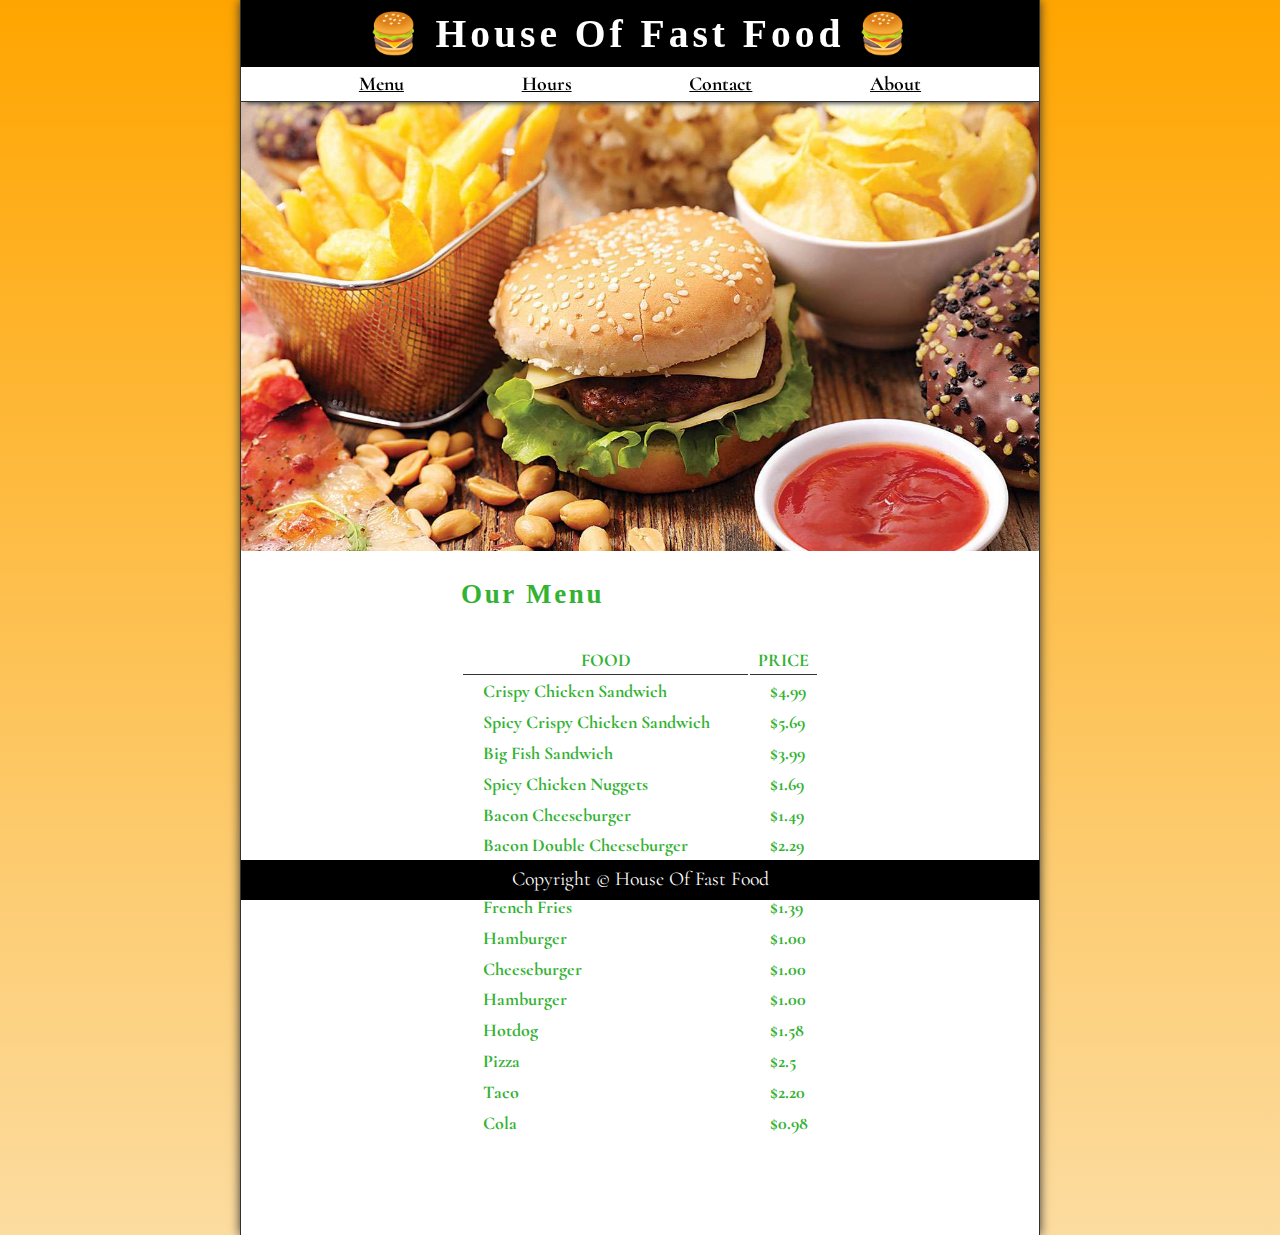
<file: index.html>
<!DOCTYPE html>
<html lang="en">

<head>
    <meta charset="UTF-8">
    <meta http-equiv="X-UA-Compatible" content="IE=edge">
    <meta name="viewport" content="width=device-width, initial-scale=1.0">
    <meta name="author" content="Kiana Kermani">
    <meta name="description" content="The Official website for The House Of Fast Food">
    <title>The House Of Fast Food</title>
    <link rel="stylesheet" href="style.css">
    <link rel="icon" href="burger.ico" type="image/x-icon">
</head>

<body>
    <header class="header">
        <h1 class="header-h1" id="top">House Of Fast Food</h1>
        <nav class="header-nav">
            <ul class="header-ul">
                <li>
                    <a href="#menu">Menu</a>
                </li>
                <li>
                    <a href="hours.html">Hours</a>
                </li>
                <li>
                    <a href="contact.html">Contact</a>
                </li>
                <li>
                    <a href="about.html">About</a>
                </li>
            </ul>
        </nav>
    </header>

    <section class="sec1">
        <h2>Welcome!</h2>
        <figure>
            <img src="ff1.jpg" alt="Fast Food" title="We Love Fast Food" width="1000" height="667">
            <figcaption class="offscreen">
                Best Fast Foods Ever!
            </figcaption>
        </figure>
    </section>

    <main class="main">
        <article id="menu" class="main-article">
            <h2>Our Menu</h2>
            <table>
                <thead>
                    <tr>
                        <th scope="col">FOOD</abbr></th>
                        <th scope="col">PRICE</th>
                    </tr>
                </thead>
                <tbody>
                    <tr>
                        <td>Crispy Chicken Sandwich</td>
                        <td>$4.99</td>
                    </tr>
                    <tr>
                        <td>Spicy Crispy Chicken Sandwich</td>
                        <td>$5.69</td>
                    </tr>
                    <tr>
                        <td>Big Fish Sandwich</td>
                        <td>$3.99</td>
                    </tr>
                    <tr>
                        <td>Spicy Chicken Nuggets</td>
                        <td>$1.69</td>
                    </tr>
                    <tr>
                        <td>Bacon Cheeseburger</td>
                        <td>$1.49</td>
                    </tr>
                    <tr>
                        <td>Bacon Double Cheeseburger</td>
                        <td>$2.29</td>
                    </tr>
                    <tr>
                        <td>Double Cheeseburger</td>
                        <td>$1.69</td>
                    </tr>
                    <tr>
                        <td>French Fries</td>
                        <td>$1.39</td>
                    </tr>
                    <tr>
                        <td>Hamburger</td>
                        <td>$1.00</td>
                    </tr>
                    <tr>
                        <td>Cheeseburger</td>
                        <td>$1.00</td>
                    </tr>
                    <tr>
                        <td>Hamburger</td>
                        <td>$1.00</td>
                    </tr>
                    <tr>
                        <td>Hotdog</td>
                        <td>$1.58</td>
                    </tr>
                    <tr>
                        <td>Pizza</td>
                        <td>$2.5</td>
                    </tr>
                    <tr>
                        <td>Taco</td>
                        <td>$2.20</td>
                    </tr>
                    <tr>
                        <td>Cola</td>
                        <td>$0.98</td>
                    </tr>
                </tbody>
            </table>
            <br>
        </article>
    </main>

    <footer class="footer">
        <p>
             <span class="nowrap">Copyright &copy;</span>
             <span class="nowrap">House Of Fast Food</span>
       </p>
    </footer>
</body>

</html>
</file>
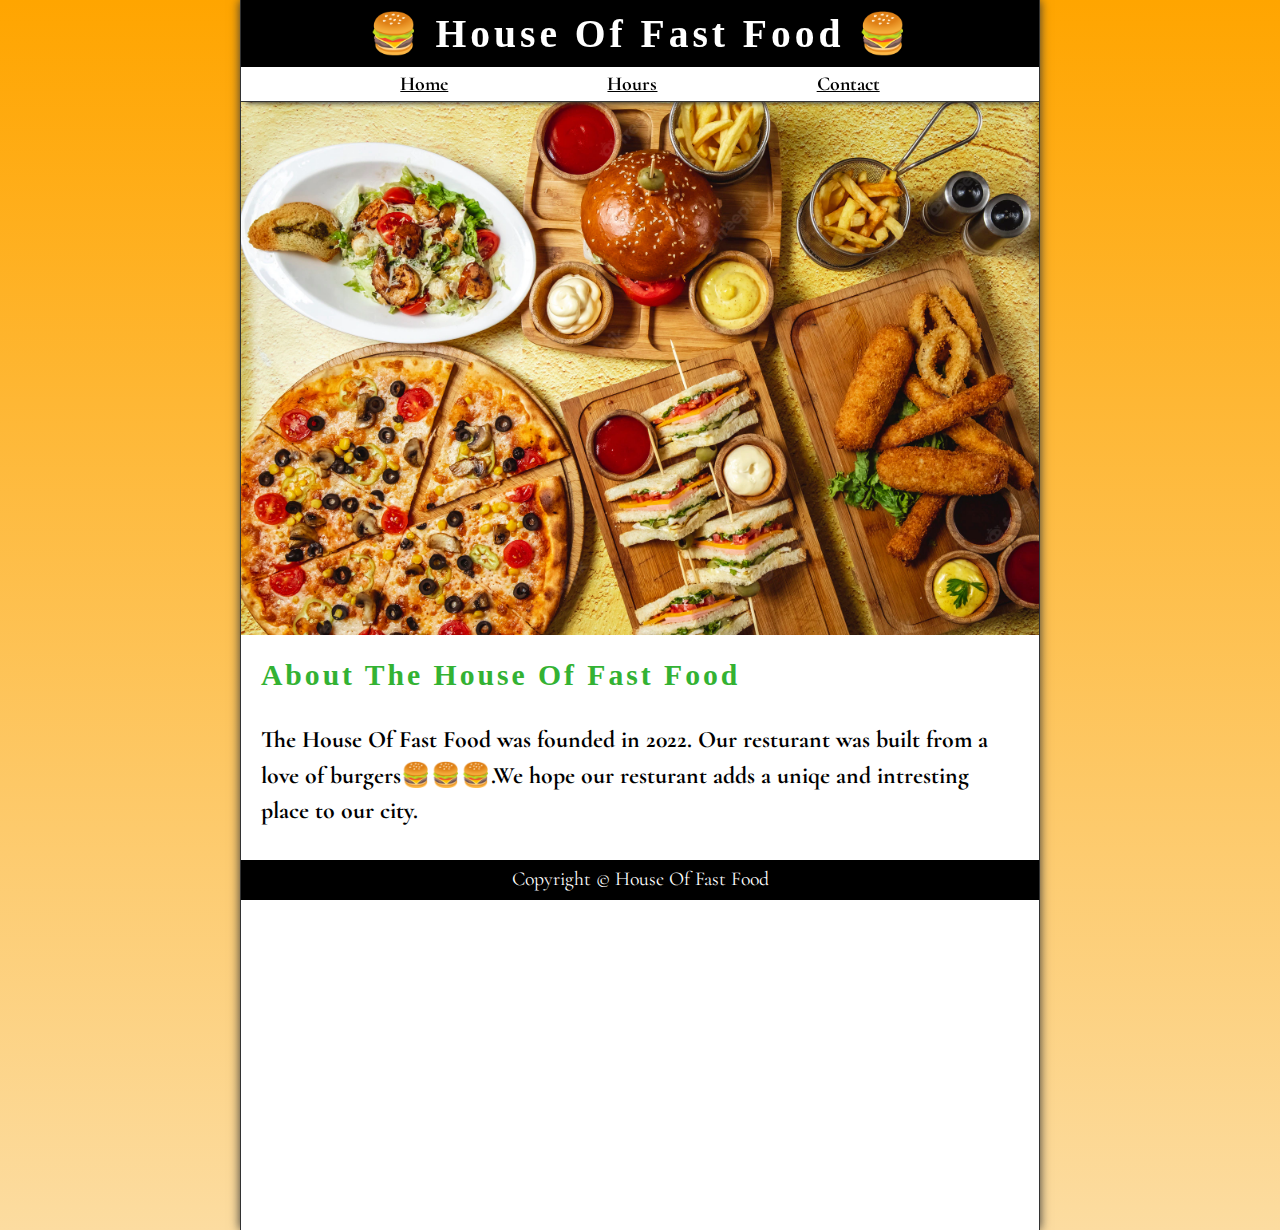
<file: about.html>
<!DOCTYPE html>
<html lang="en">
<head>
    <meta charset="UTF-8">
    <meta http-equiv="X-UA-Compatible" content="IE=edge">
    <meta name="viewport" content="width=device-width, initial-scale=1.0">
    <meta name="author" content="Kiana Kermani">
    <meta name="description" content="The Official website for The House Of Fast Food">
    <title>The House Of Fast Food</title>
    <link rel="stylesheet" href="style.css">
    <link rel="icon" href="burger.ico" type="image/x-icon">
</head>
<body>
    <header class="header">
        <h1 class="header-h1">House Of Fast Food</h1>
        <nav class="header-nav">
            <ul class="header-ul">
                <li>
                    <a href="index.html">Home</a>
                </li>  
                <li>
                    <a href="hours.html">Hours</a>
                </li>
                <li>
                    <a href="contact.html">Contact</a>
                </li>
            </ul>
        </nav>
    </header>

    <section class="sec1">
        <figure>
            <img src="ff2.webp" alt="Fast Food" title="Best Fast Food" width="1000" height="667">
            <figcaption class="offscreen">
                Try Our Delicious Fast Foods!
            </figcaption>
        </figure>
    </section>


    <main class="main">
        <article id="about" class="main-article about" >
            <h2>About The House Of Fast Food</h2>
            <p class="ab">
                The House Of Fast Food was founded in <time datetime="2022">2022</time>.
                Our resturant was built from a <strong>love of burgers</strong>🍔🍔🍔.We hope our resturant adds a uniqe and intresting place to our city.
            </p>

        </article>
    </main>

    <footer class="footer">
        <p>
             <span class="nowrap">Copyright &copy;</span>
             <span class="nowrap">House Of Fast Food</span>
       </p>
    </footer>
</body>
</html>
</file>
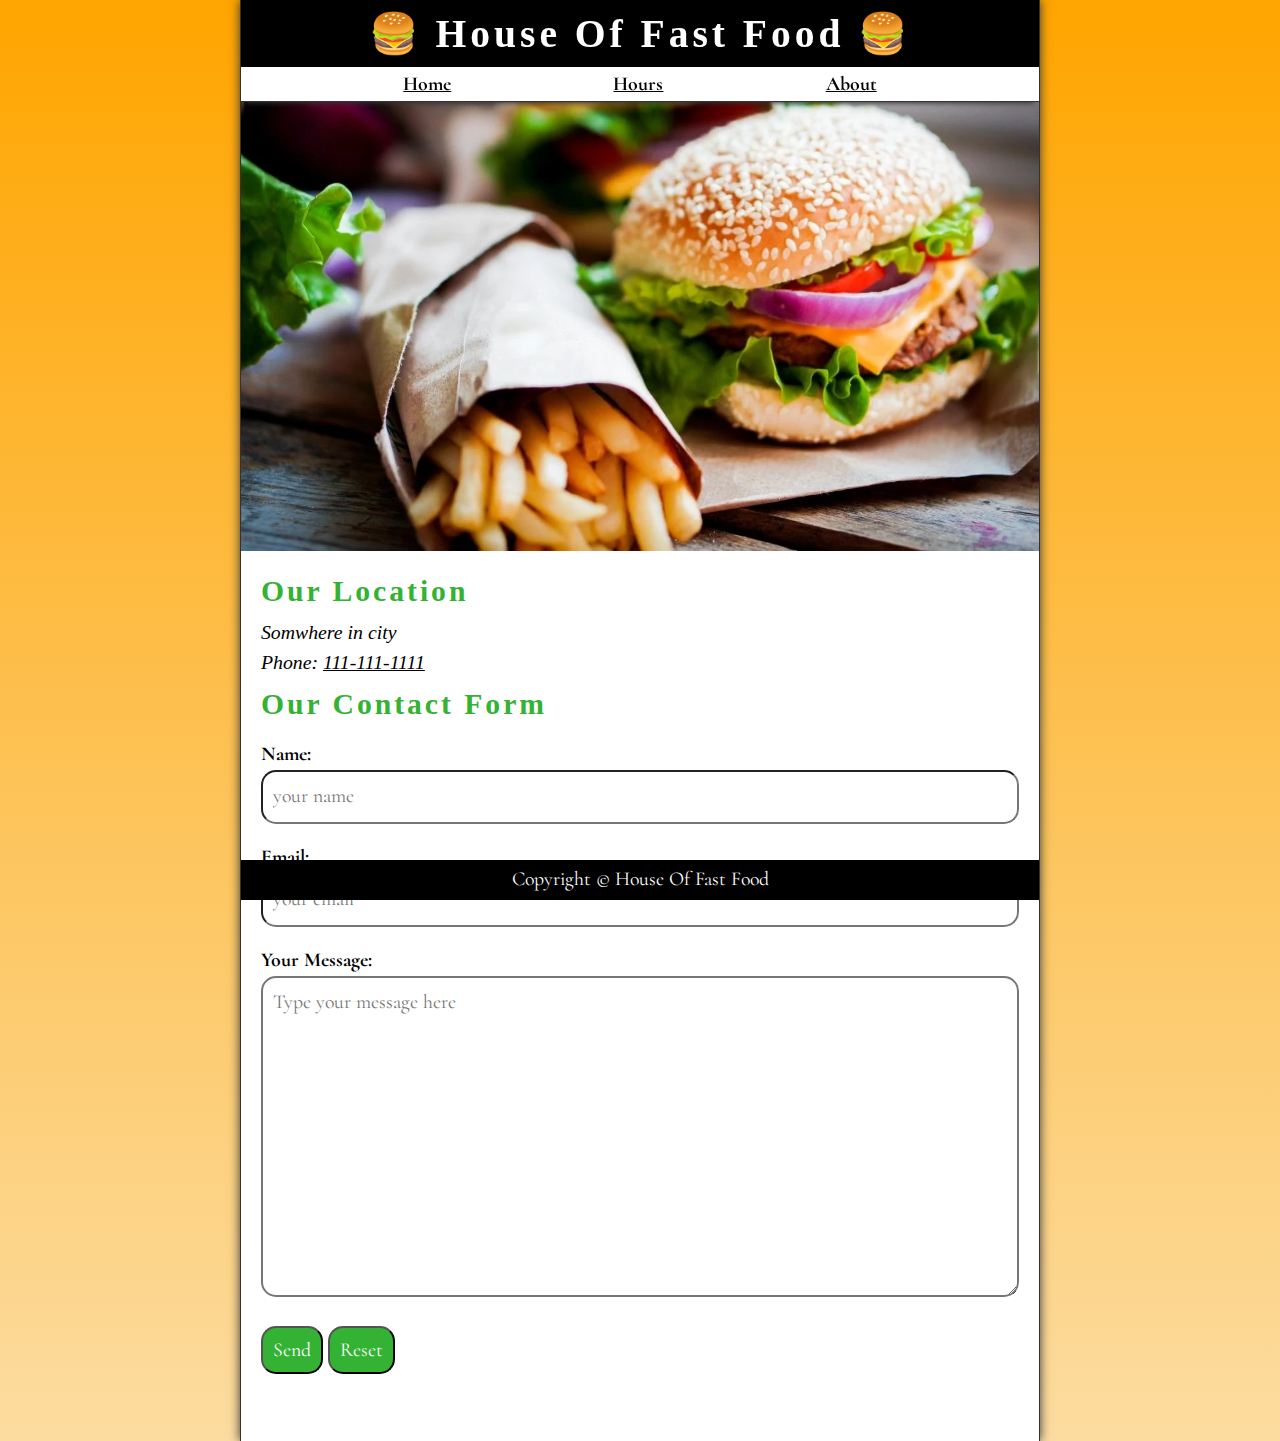
<file: contact.html>
<!DOCTYPE html>
<html lang="en">
<head>
    <meta charset="UTF-8">
    <meta http-equiv="X-UA-Compatible" content="IE=edge">
    <meta name="viewport" content="width=device-width, initial-scale=1.0">
    <meta name="author" content="Kiana Kermani">
    <meta name="description" content="The Official website for The House Of Fast Food">
    <title>The House Of Fast Food</title>
    <link rel="stylesheet" href="style.css">
    <link rel="icon" href="burger.ico" type="image/x-icon">
</head>
<body>
    <header class="header">
        <h1 class="header-h1">House Of Fast Food</h1>
        <nav class="header-nav">
            <ul class="header-ul">
                <li>
                    <a href="index.html">Home</a>
                </li>  
                <li>
                    <a href="hours.html">Hours</a>
                </li>
                <li>
                    <a href="about.html">About</a>
                </li>
            </ul>
        </nav>
    </header>

    <section class="sec1">
        <figure>
            <img src="ff4.webp" alt="Fast Food" title="Best Fast Food" width="1000" height="667">
            <figcaption class="offscreen">
                Try Our Delicious Fast Foods!
            </figcaption>
        </figure>
    </section>


    <main class="main">
        <article class="main-article contact">
            <section>
                <h2>Our Location</h2>
                <address class="add">
                    Somwhere in city <br>
                    Phone: <a href="tel:+1111111111">111-111-1111</a>
                </address>
            </section>
            <section>
                <h2>Our Contact Form</h2>
                <form action="" method="get">
                    <fieldset>
                        <legend class="offscreen">Send Us A Message</legend>
                        <p>
                            <label for="name">Name:</label>
                            <input type="text" name="name" id="name" placeholder="your name" required>
                        </p>
                        <p>
                            <label for="email">Email:</label>
                            <input type="email" name="email" id="email" placeholder="your email" required>
                        </p>
                        <p>
                            <label for="message">Your Message:</label>
                            <textarea name="message" id="message" cols="30" rows="10"
                                placeholder="Type your message here"></textarea>
                        </p>
                    </fieldset>
                    <button type="submit">Send</button>
                    <button type="reset">Reset</button>
                </form>
            </section>
        </article>
    </main>

    <footer class="footer">
        <p>
             <span class="nowrap">Copyright &copy;</span>
             <span class="nowrap">House Of Fast Food</span>
       </p>
    </footer>
</body>
</html>
</file>
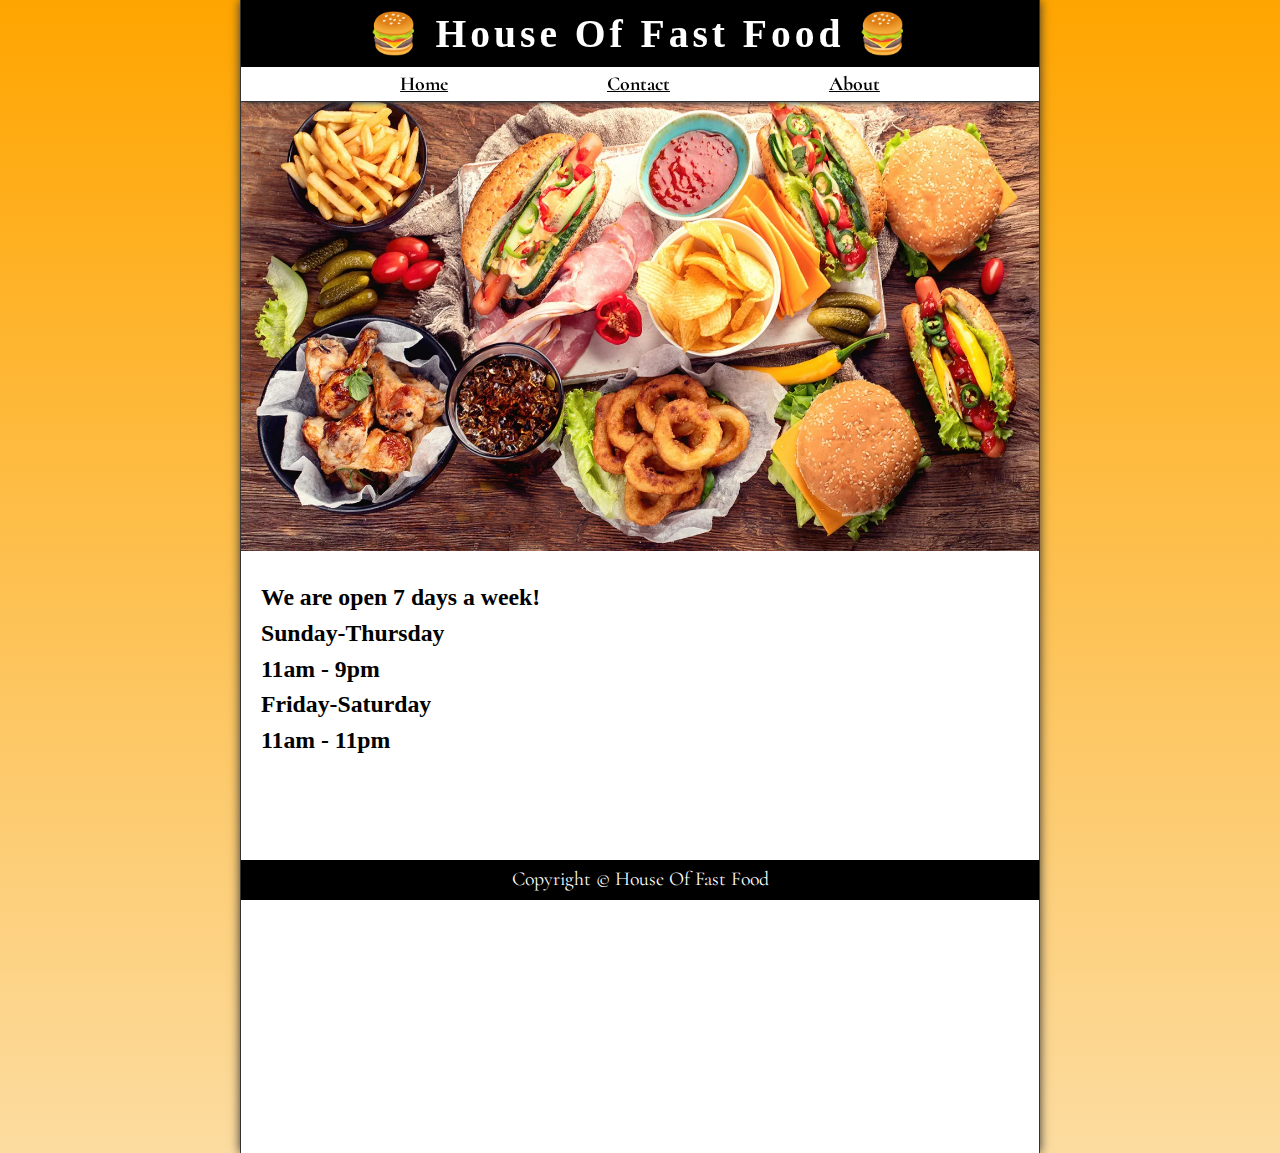
<file: hours.html>
<!DOCTYPE html>
<html lang="en">
<head>
    <meta charset="UTF-8">
    <meta http-equiv="X-UA-Compatible" content="IE=edge">
    <meta name="viewport" content="width=device-width, initial-scale=1.0">
    <meta name="author" content="Kiana Kermani">
    <meta name="description" content="The Official website for The House Of Fast Food">
    <title>The House Of Fast Food</title>
    <link rel="stylesheet" href="style.css">
    <link rel="icon" href="burger.ico" type="image/x-icon">
</head>
<body>
    <header class="header">
        <h1 class="header-h1" id="top">House Of Fast Food</h1>
        <nav class="header-nav">
            <ul class="header-ul">
                <li>
                    <a href="index.html">Home</a>
                </li>  
                <li>
                    <a href="contact.html">Contact</a>
                </li>
                <li>
                    <a href="about.html">About</a>
                </li>
            </ul>
        </nav>
    </header>

    <section class="sec1">
        <figure>
            <img src="ff3.webp" alt="Fast Food" title="Best Fast Food" width="1000" height="667">
            <figcaption class="offscreen">
                Try Our Delicious Fast Foods!
            </figcaption>
        </figure>
    </section>

    <main class="main hours">
        <article class="main-article">
            <p>
                We are open 7 days a week!
            </p>
            <dl>
                <dt>Sunday-Thursday</dt>
                <dd>11am - 9pm</dd>
                <dt>Friday-Saturday</dt>
                <dd>11am - 11pm</dd>
            </dl>
        </article>
    </main>

    <footer class="footer">
        <p>
             <span class="nowrap">Copyright &copy;</span>
             <span class="nowrap">House Of Fast Food</span>
       </p>
    </footer>
</body>
</html>
</file>
<file: style.css>
@import url('https://fonts.googleapis.com/css2?family=Cormorant:ital,wght@1,500&display=swap');
/* reset*/
*,*::after,*::before{
    margin: 0;
    padding: 0;
    box-sizing: border-box;
}

img {
    display: block;
    max-width: 100%;
    height: auto;
}

input,button,textarea {
    font: inherit;
}

/* variables */

:root {
    /*fonts*/
    --ff:"cormorant",sens-serif;
    --ff-headings: cursive;
    --fs:clamp(1rem,2.2vh,1.5rem);

    /*colors*/
    --bgcolor:orange;
    --bgcolor-fade:rgb(252,220,160);
    --bgimage:linear-gradient(to bottom,var(--bgcolor),var(--bgcolor-fade));
    --body-bgcolor:#FFF;
    --fontcolor:#000;
    --bordercolor:#333;
    --highlightcolor:rgb(51,178,51);
    --linkcolor:#000;
    --link-hover:hsla(0,0%,0%,0.6);
    --link-active:orange;
    --header-bgcolor:#000;
    --header-color:#fff;
    --nav-bgcolor:#fff;
    --sec-bgcolor:rgba(51 ,178, 51,0.75);
    --sec-color:white;

    /*borders*/
    --borders: 0.5px solid var(--bordercolor);

    /*standard padding*/
    --padding-tb:0.25em;
    --padding-side:2.5%;

    /*standard margin*/
    --margin:clamp(1em,2.5vh,1.5em)0;

}

/* utility classes */ 
.offscreen {
    position: absolute;
    left: -1000px;
}

.nowrap {
    white-space: nowrap;
}

.center {
    text-align: center ;
}

/* general styles */

html {
    scroll-behavior: smooth;
    font-size: var(--fs);
    font-family: var(--ff);
    background-color: var(--bgcolor);
    background-image: var(--bgimage);
}

body {
    background-color: var(--body-bgcolor);
    color: var(--fontcolor);
    min-height: 100vh;
    max-width: 800px;
    margin: 0 auto;
    border-left:var(--borders) ;
    border-right: var(--borders);
    box-shadow: 0 0 10px var(--bordercolor);
}

h1,h2,h3 {
    font-family: var(--ff-headings);
    letter-spacing: 0.1em;
}

h2,h3 {
    margin-bottom: 1em;
    color: var(--highlightcolor);
}

p {
    line-height:1.5;
}

a:any-link{
    color:var(--linkcolor) ;
}

a:hover,a:focus-visible{
    color: var(--link-hover);
}

a:active{
    color: var(--link-active);
}

/* header */

.header {
    position: sticky;
    top: 0;
    z-index: 1;
}

.header-h1{
    text-align: center;
    background-color: var(--header-bgcolor);
    color: var(--header-color);
    padding: var(--padding-tb)var(--padding-side);
}

.header-nav {
    background-color: var(--nav-bgcolor);
    border-bottom: var(--borders);
    font-weight: bold;
    box-shadow: 0 6px 5px -5px var(--bordercolor);
}

.header-ul {
    list-style: none;
    padding: var(--padding-tb) var(--padding-side);
    display: flex;
    justify-content: space-evenly;
    gap: 1rem;
}

.sec1 {
    position: relative;
}

.sec1 h2 {
    background-color: var(--sec-bgcolor);
    color: var(--sec-color);
    padding: 0.25em 0.5em;
    text-shadow: 2px 2px 5px var(--bordercolor);
    position: absolute;
    left: 20px;
    top: -100px;
    animation: showwelc 0.5s ease-in-out 1s forwards;
}

@keyframes showwelc {
    0% {
        top: -20px;
        transform: skew(0deg,-5deg)
        scaleY(0);
    }

    80% {
        top: 30px;
        transform: skew(10deg,-5deg) scaleY(1.2);
    }

    100% {
        top: 20px;
        transform: skew(-10deg,-5deg) scaleY(1.2);
    }
}

/* footer */ 

.footer{
    position: sticky;
    bottom:0;
    background-color: var(--header-bgcolor);
    color: var(--header-color);
    padding: var(--padding-tb) var(--padding-side);
    text-align: center;
}

/* main */

.main {
    padding: var(--padding-tb) var(--padding-side);
}

.main-article {
    scroll-margin-top:6.5rem ;
    margin: var(--margin);
}

.main-article:first-child{
    margin-top: 1em;
}

.main-article:last-child{
    min-height: calc(100vh - 20rem);
}

.about{
    margin: var(--margin);
}

.contact h2 {
    margin: 0;
}

.contact fieldset{
    border: none;
}

.contact p {
    margin: 1em 0;
}

.contact label{
    display: block;
    font-weight: bold;
}

.contact input , textarea{
    padding: 0.5em;
    border-radius: 15px;
    border-width: 2px;
    width: 100%;
}

.contact button{
    padding: 0.5em;
    border-radius: 15px;
    background-color: var(--highlightcolor);
    color: var(--header-color);
}

/* menu */

#menu {
    color: var(--highlightcolor);
    font-weight: bold;
    font-size: large;
    height: 100%;
    display: grid;
    padding: 0 200px;
    line-height: 1.6;

}

#menu td{
    padding-left: 20px;
}

#menu thead tr th{
    border-bottom: var(--borders);
}

/* other pages */ 

.hours {
    font-weight: bold;
    font-size: larger;
    line-height: 1.5;
    font-family: serif;
}

.add{
    font-size: 1em;
    line-height: 1.5;
    font-family: serif;
    padding: 10px 0;
}

.ab{
    font-size: 1.2em;
    line-height: 1.5;
    font-weight: bold;
}

/*---------------*/

@media screen and (min-width : 576px){
    .header-h1::before{
        content: '🍔 ';
    }

    .header-h1::after{
        content: ' 🍔';
    }
}

@media screen and (max-width : 720px){
    #menu {
        display: grid;
        padding: 0 10px;
    }
}
</file>
